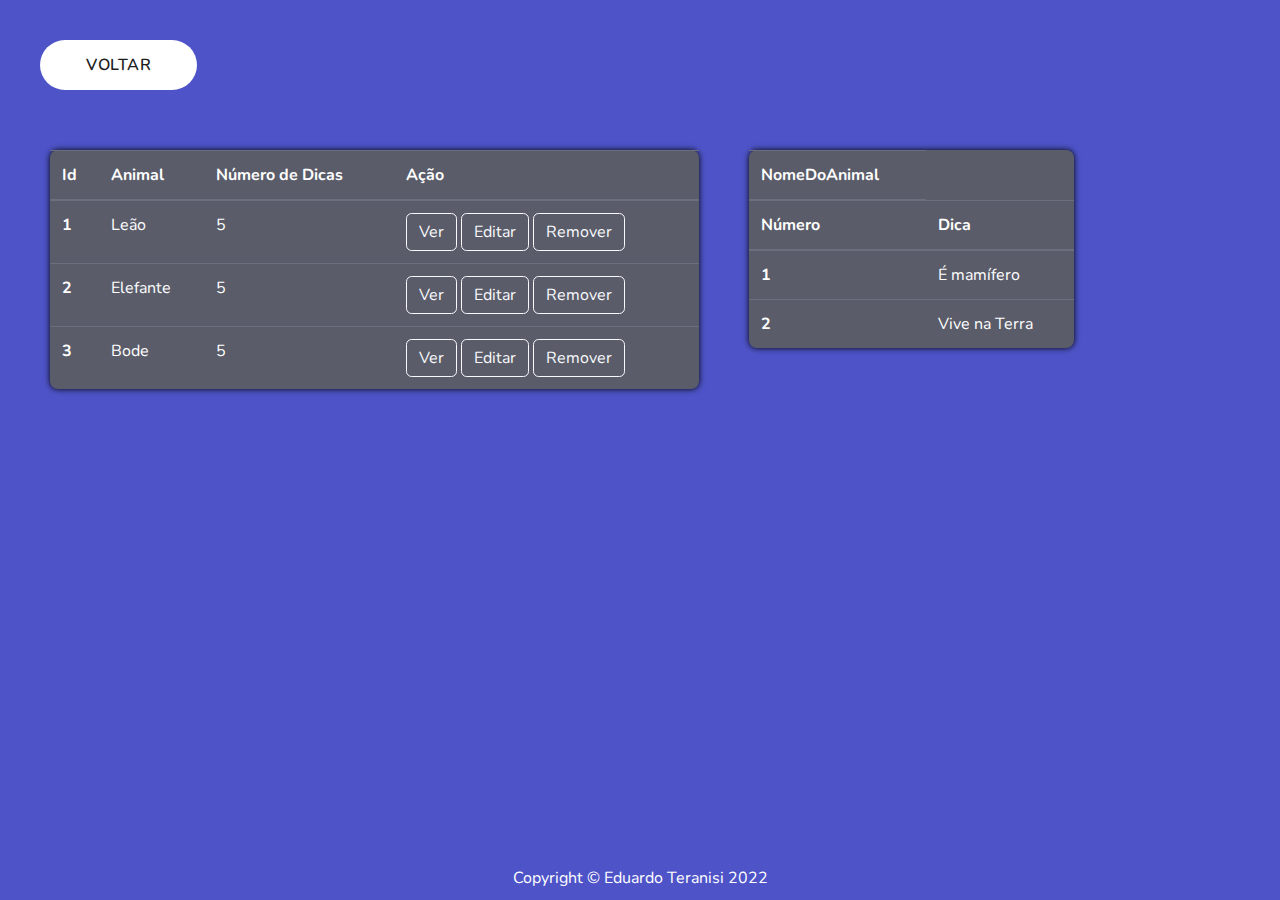
<file: views/animal-table.html>
<!DOCTYPE html>
<html lang="pt-br">

<head>
    <meta charset="UTF-8">
    <meta http-equiv="X-UA-Compatible" content="IE=edge">
    <meta name="viewport" content="width=device-width, initial-scale=1.0">
    
    <title>Quem sou eu?</title>

    <!-- Importar fontes depois -->
    <link href="https://fonts.googleapis.com/css?family=Nunito:200,200i,300,300i,400,400i,600,600i,700,700i,800,800i,900,900i" rel="stylesheet">

    <link rel="icon" href="../assets/icon.svg">
    <link href="../css/dudu.css" rel="stylesheet" >
    <link href="../css/animated-bg.css" rel="stylesheet" >
    <link href="../css/menu.css" rel="stylesheet" >
    <link href="../css/sb-admin-2.css" rel="stylesheet">
    <link href="../css/table-style.css" rel="stylesheet">
</head>

<body>
  <div class="tableContent">
    <table class="table table-dark tableMain">
      <thead>
        <tr>
          <th scope="col">Id</th>
          <th scope="col">Animal</th>
          <th scope="col">Número de Dicas</th>
          <th scope="col">Ação</th>
        </tr>
      </thead>
      <tbody>
        <tr>
          <th scope="row">1</th>
          <td>Leão</td>
          <td>5</td>
          <td>
            <button type="button" class="btn btn-outline-light play">Ver</button>
            <button type="button" class="btn btn-outline-light play">Editar</button>
            <button type="button" class="btn btn-outline-light play">Remover</button>
          </td>
        </tr>
        <tr>
          <th scope="row">2</th>
          <td>Elefante</td>
          <td>5</td>
          <td>
            <button type="button" class="btn btn-outline-light play">Ver</button>
            <button type="button" class="btn btn-outline-light play">Editar</button>
            <button type="button" class="btn btn-outline-light play">Remover</button>
          </td>
        </tr>
        <tr>
          <th scope="row">3</th>
          <td>Bode</td>
          <td>5</td>
          <td>
            <button type="button" class="btn btn-outline-light play">Ver</button>
            <button type="button" class="btn btn-outline-light play">Editar</button>
            <button type="button" class="btn btn-outline-light play">Remover</button>
          </td>
        </tr>
      </tbody>
    </table>

    <table class="table table-dark tableDescription">
      <thead>
        <tr>
          <th>NomeDoAnimal</th>
        </tr>
        <tr>
          <th scope="col">Número</th>
          <th scope="col">Dica</th>
        </tr>
      </thead>
      <tbody>
        <tr>
          <th scope="row">1</th>
          <td>É mamífero</td>
        </tr>
        <tr>
          <th scope="row">2</th>
          <td>Vive na Terra</td>
        </tr>
      </tbody>
    </table>
  </div>

    <div class="menu">
      <a href="../index.html" class="submenu-button-link">
        <label class="menu-button">
          <div class="label">
              <span>
              voltar
              </span>
          </div>
        </label>
      </a>
    </div>

    <div class="footer">
      <div class="">
        <span>Copyright &copy; Eduardo Teranisi 2022</span>
      </div>
    </div>
  
  <!-- Animated Background -->
    <div class="area" >
        <ul class="circles">
                <li></li>
                <li></li>
                <li></li>
                <li></li>
                <li></li>
                <li></li>
                <li></li>
                <li></li>
                <li></li>
                <li></li>
        </ul>
    </div>

</body>

</html>
</file>
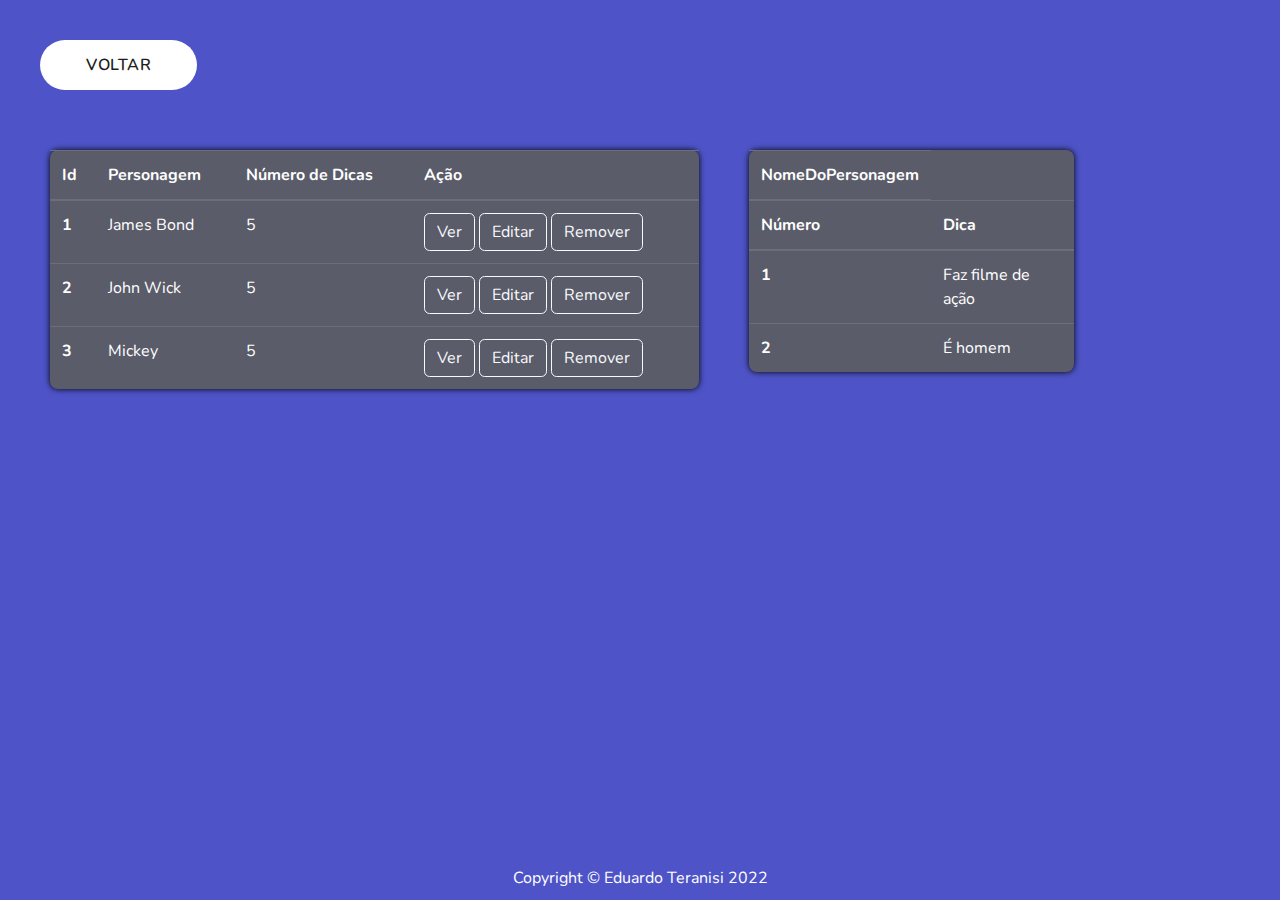
<file: views/personagem-table.html>
<!DOCTYPE html>
<html lang="pt-br">

<head>
    <meta charset="UTF-8">
    <meta http-equiv="X-UA-Compatible" content="IE=edge">
    <meta name="viewport" content="width=device-width, initial-scale=1.0">
    
    <title>Quem sou eu?</title>

    <!-- Importar fontes depois -->
    <link href="https://fonts.googleapis.com/css?family=Nunito:200,200i,300,300i,400,400i,600,600i,700,700i,800,800i,900,900i" rel="stylesheet">

    <link rel="icon" href="../assets/icon.svg">
    <link href="../css/dudu.css" rel="stylesheet" >
    <link href="../css/animated-bg.css" rel="stylesheet" >
    <link href="../css/menu.css" rel="stylesheet" >
    <link href="../css/sb-admin-2.css" rel="stylesheet">
    <link href="../css/table-style.css" rel="stylesheet">
</head>

<body>
  <div class="tableContent">
    <table class="table table-dark tableMain">
      <thead>
        <tr>
          <th scope="col">Id</th>
          <th scope="col">Personagem</th>
          <th scope="col">Número de Dicas</th>
          <th scope="col">Ação</th>
        </tr>
      </thead>
      <tbody>
        <tr>
          <th scope="row">1</th>
          <td>James Bond</td>
          <td>5</td>
          <td>
            <button type="button" class="btn btn-outline-light play">Ver</button>
            <button type="button" class="btn btn-outline-light play">Editar</button>
            <button type="button" class="btn btn-outline-light play">Remover</button>
          </td>
        </tr>
        <tr>
          <th scope="row">2</th>
          <td>John Wick</td>
          <td>5</td>
          <td>
            <button type="button" class="btn btn-outline-light play">Ver</button>
            <button type="button" class="btn btn-outline-light play">Editar</button>
            <button type="button" class="btn btn-outline-light play">Remover</button>
          </td>
        </tr>
        <tr>
          <th scope="row">3</th>
          <td>Mickey</td>
          <td>5</td>
          <td>
            <button type="button" class="btn btn-outline-light play">Ver</button>
            <button type="button" class="btn btn-outline-light play">Editar</button>
            <button type="button" class="btn btn-outline-light play">Remover</button>
          </td>
        </tr>
      </tbody>
    </table>

    <table class="table table-dark tableDescription">
      <thead>
        <tr>
          <th>NomeDoPersonagem</th>
        </tr>
        <tr>
          <th scope="col">Número</th>
          <th scope="col">Dica</th>
        </tr>
      </thead>
      <tbody>
        <tr>
          <th scope="row">1</th>
          <td>Faz filme de ação</td>
        </tr>
        <tr>
          <th scope="row">2</th>
          <td>É homem</td>
        </tr>
      </tbody>
    </table>
  </div>

    <div class="menu">
      <a href="../index.html" class="submenu-button-link">
        <label class="menu-button">
          <div class="label">
              <span>
              voltar
              </span>
          </div>
        </label>
      </a>
    </div>

    <div class="footer">
      <div class="">
        <span>Copyright &copy; Eduardo Teranisi 2022</span>
      </div>
    </div>
  
  <!-- Animated Background -->
    <div class="area" >
        <ul class="circles">
                <li></li>
                <li></li>
                <li></li>
                <li></li>
                <li></li>
                <li></li>
                <li></li>
                <li></li>
                <li></li>
                <li></li>
        </ul>
    </div>

</body>

</html>
</file>
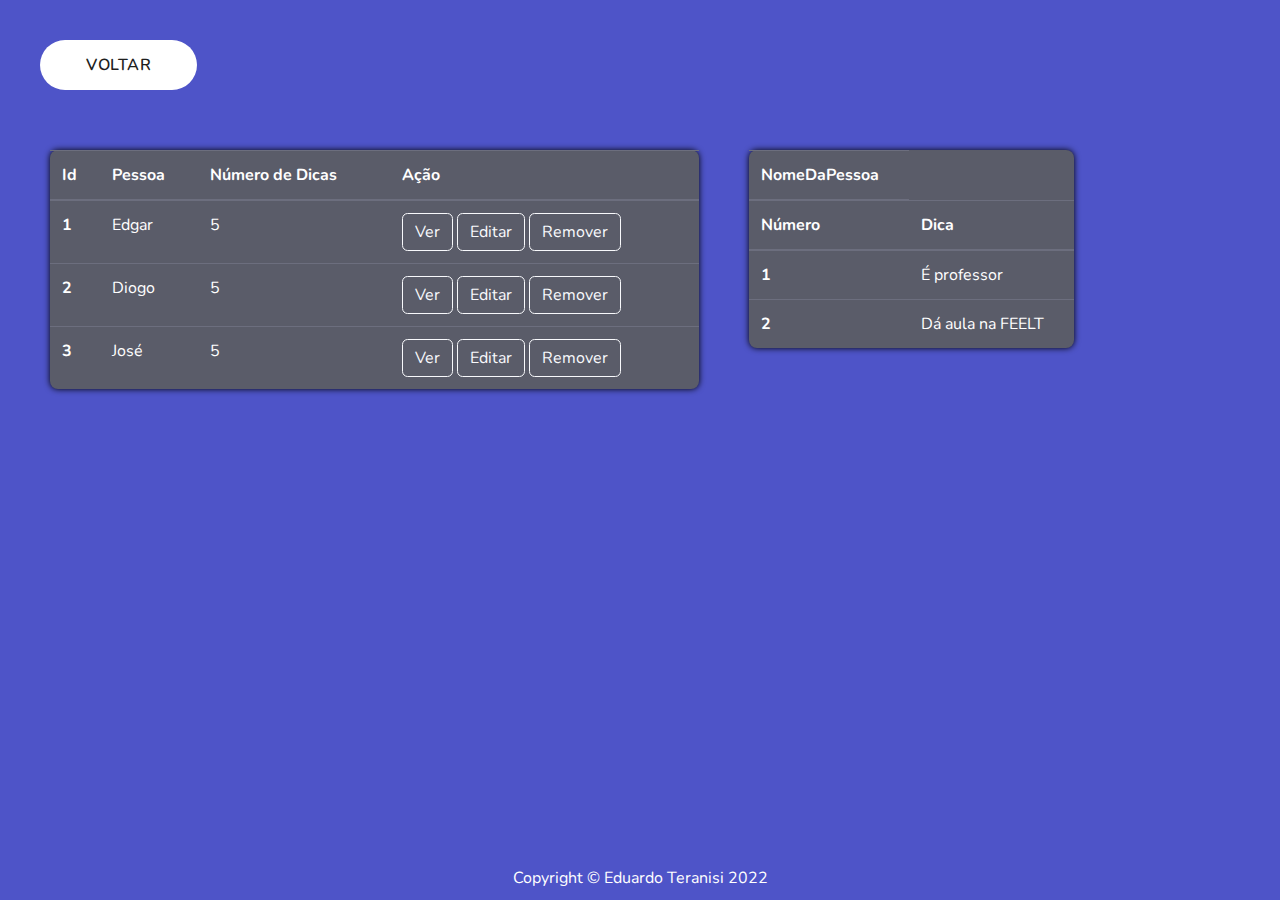
<file: views/pessoa-table.html>
<!DOCTYPE html>
<html lang="pt-br">

<head>
    <meta charset="UTF-8">
    <meta http-equiv="X-UA-Compatible" content="IE=edge">
    <meta name="viewport" content="width=device-width, initial-scale=1.0">
    
    <title>Quem sou eu?</title>

    <!-- Importar fontes depois -->
    <link href="https://fonts.googleapis.com/css?family=Nunito:200,200i,300,300i,400,400i,600,600i,700,700i,800,800i,900,900i" rel="stylesheet">

    <link rel="icon" href="../assets/icon.svg">
    <link href="../css/dudu.css" rel="stylesheet" >
    <link href="../css/animated-bg.css" rel="stylesheet" >
    <link href="../css/menu.css" rel="stylesheet" >
    <link href="../css/sb-admin-2.css" rel="stylesheet">
    <link href="../css/table-style.css" rel="stylesheet">
</head>

<body>
  <div class="tableContent">
    <table class="table table-dark tableMain">
      <thead>
        <tr>
          <th scope="col">Id</th>
          <th scope="col">Pessoa</th>
          <th scope="col">Número de Dicas</th>
          <th scope="col">Ação</th>
        </tr>
      </thead>
      <tbody>
        <tr>
          <th scope="row">1</th>
          <td>Edgar</td>
          <td>5</td>
          <td>
            <button type="button" class="btn btn-outline-light play">Ver</button>
            <button type="button" class="btn btn-outline-light play">Editar</button>
            <button type="button" class="btn btn-outline-light play">Remover</button>
          </td>
        </tr>
        <tr>
          <th scope="row">2</th>
          <td>Diogo</td>
          <td>5</td>
          <td>
            <button type="button" class="btn btn-outline-light play">Ver</button>
            <button type="button" class="btn btn-outline-light play">Editar</button>
            <button type="button" class="btn btn-outline-light play">Remover</button>
          </td>
        </tr>
        <tr>
          <th scope="row">3</th>
          <td>José</td>
          <td>5</td>
          <td>
            <button type="button" class="btn btn-outline-light play">Ver</button>
            <button type="button" class="btn btn-outline-light play">Editar</button>
            <button type="button" class="btn btn-outline-light play">Remover</button>
          </td>
        </tr>
      </tbody>
    </table>

    <table class="table table-dark tableDescription">
      <thead>
        <tr>
          <th>NomeDaPessoa</th>
        </tr>
        <tr>
          <th scope="col">Número</th>
          <th scope="col">Dica</th>
        </tr>
      </thead>
      <tbody>
        <tr>
          <th scope="row">1</th>
          <td>É professor</td>
        </tr>
        <tr>
          <th scope="row">2</th>
          <td>Dá aula na FEELT</td>
        </tr>
      </tbody>
    </table>
  </div>

    <div class="menu">
      <a href="../index.html" class="submenu-button-link">
        <label class="menu-button">
          <div class="label">
              <span>
              voltar
              </span>
          </div>
        </label>
      </a>
    </div>

    <div class="footer">
      <div class="">
        <span>Copyright &copy; Eduardo Teranisi 2022</span>
      </div>
    </div>
  
  <!-- Animated Background -->
    <div class="area" >
        <ul class="circles">
                <li></li>
                <li></li>
                <li></li>
                <li></li>
                <li></li>
                <li></li>
                <li></li>
                <li></li>
                <li></li>
                <li></li>
        </ul>
    </div>

</body>

</html>
</file>
<file: css/dudu.css>
/* Perguntar qual a diferença entre a public e a resources */
/* Porque somente alterações na public alteram o conteúdo, pra que a resources? */
.contextGroup {
    display: flex;
    justify-content: center;
}

.contextGroup button {
    position: absolute;
    left: 110px;
    bottom: 0;
    z-index: 2;

    width: 110px;
}

.categoriesDisplay {
    display: flex;
    justify-content: center;
}

.categoriesButtons {
    position: absolute;
    z-index: 2;

    margin-top: 8px;
    width: 542px;

    display: grid;
    gap: 8px;
    justify-content: center;
    grid-template-columns: 1fr 1fr 1fr;
}

.returnButton {
    margin-top: 16px;
    width: 100px;
}
</file>
<file: css/menu.css>
@import url(//fonts.googleapis.com/css?family=Roboto);
@import url(//fonts.googleapis.com/css2?family=Material+Symbols+Outlined:opsz,wght,FILL,GRAD@48,400,0,0);

:root {
  --color-yellow: #FDC73D;
  --color-black: #1E1E1E;
  --color-white: #FFFFFF;
  --color-darker-grey: #DEDEDE;
  --color-transparent: rgba(0, 0, 0, 0);
  --transition-speed: 250ms;
  --transition-ease: ease-out;
  --box-shadow-spread: 40px;
  --box-shadow-rgba-15: rgba(0, 0, 0, 0.15);
  --menu-width: 300px;
  --menu-height: 100vh;
}

.intro {
  text-align: center;
}

/*
menu/navigation
*/

.menu {
  position: absolute;
  z-index: 1;
  left: 40px;
  top: 40px;
}

.menu .menu-button .label {
  display: inline-flex;
  align-items: center;
  gap: 10px;
  font-size: 1rem;
  font-weight: 600;
  letter-spacing: 0.5px;
  line-height: 20px;
  text-transform: uppercase;
  color: var(--color-black);
  border-radius: 31.5px;
  background-color: var(--color-white);
  padding: 15px 46px;
  transition: background-color var(--transition-speed) var(--transition-ease);
  cursor: pointer;
}

.menu .menu-button .label:hover {
  background-color: var(--color-yellow);
}

.menu .menu-button input {
  opacity: 0;
  width: 0;
  height: 0;
  position: absolute;
}

.menu .menu-button input:checked ~ .menu-main {
  left: 0px;
}

.menu .menu-button .menu-main {
  position: fixed;
  width: var(--menu-width);
  height: var(--menu-height);
  left: calc((var(--menu-width) + var(--box-shadow-spread)) * -1);
  top: 0px;
  transition: left var(--transition-speed) var(--transition-ease);
  background-color: var(--color-white);
  padding: 50px 30px;
  box-shadow: 0 0 var(--box-shadow-spread) 0 var(--box-shadow-rgba-15);
  border-right: 6px solid var(--color-yellow);
}

.menu .menu-button .menu-main .close {
  position: absolute;
  display: block;
  box-sizing: border-box;
  top: 18px;
  right: 28px;
  cursor: pointer;
  transform: rotate(0deg);
  transition: transform var(--transition-speed) var(--transition-ease);
  transform-origin: center;
  transform-origin: 48% 42%;
  font-size: 1rem;
}

.menu .menu-button .menu-main .close:hover {
  transform: rotate(90deg);
}

.menu .menu-button .menu-main .headline {
  margin-bottom: 40px;
  font-size: 1.5rem;
  font-weight: 600;
  display: flex;
  align-items: center;
  gap: 10px;
}

.menu .menu-button .menu-main .headline span {
  font-size: 1.75rem;
}

.menu .menu-button .menu-main ul li:not(:last-child) {
  margin-bottom: 10px;
}

.menu .menu-button .menu-main ul li .submenu-button-link {
  display: block;
  position: relative;
  cursor: pointer;
  font-size: 1rem;
  font-weight: 600;
  padding-right: 20px;
  text-decoration: none;
  color: var(--color-black);
}

.menu .menu-button .menu-main ul li .submenu-button-link:visited {
  color: var(--color-black);
}

.menu .menu-button .menu-main ul li .submenu-button-link:active {
  color: var(--color-black);
}

.menu .menu-button .menu-main ul li .submenu-button-link:focus {
  color: var(--color-black);
}

.menu .menu-button .menu-main ul li .submenu-button-link span {
  background-image: linear-gradient(var(--color-yellow) 0 0);
  background-position: 0 100%;
  background-size: 0% 2px;
  background-repeat: no-repeat;
  transition: background-size var(--transition-speed) var(--transition-ease), background-position 0s var(--transition-speed) var(--transition-ease);
}

.menu .menu-button .menu-main ul li .submenu-button-link:hover > span {
  background-position: 100% 100%;
  background-size: 100% 2px;
}

.menu .menu-button .menu-main ul li .submenu-button-link::after {
  position: absolute;
  font-family: 'Material Symbols Outlined';
  font-size: 1.375rem;
  content: '\eac9';
  top: -4px;
  right: 0px;
  cursor: pointer;
}

.menu .menu-button .menu-main ul li .submenu-button .label {
  letter-spacing: initial;
  line-height: initial;
  text-transform: initial;
  border-radius: initial;
  background-color: initial;
  display: block;
  position: relative;
  padding: 0px 20px 0px 0px;
  text-decoration: none;
  color: var(--color-black);
}

.menu .menu-button .menu-main ul li .submenu-button .label span {
  background-image: linear-gradient(var(--color-yellow) 0 0);
  background-position: 0 100%;
  background-size: 0% 2px;
  background-repeat: no-repeat;
  transition: background-size var(--transition-speed) var(--transition-ease), background-position 0s var(--transition-speed) var(--transition-ease);
}

.menu .menu-button .menu-main ul li .submenu-button .label:hover > span {
  background-position: 100% 100%;
  background-size: 100% 2px;
}

.menu .menu-button .menu-main ul li .submenu-button .label::after {
  position: absolute;
  font-family: 'Material Symbols Outlined';
  font-size: 1.375rem;
  content: '\f8ee';
  top: -4px;
  right: 0px;
  cursor: pointer;
}

.menu .menu-button .menu-main ul li .submenu-button input {
  opacity: 0;
  width: 0;
  height: 0;
  position: absolute;
}

.menu .menu-button .menu-main ul li .submenu-button input:checked ~ .menu-sub {
  left: 0px;
}

.menu .menu-button .menu-main ul li .submenu-button .menu-sub {
  position: absolute;
  z-index: 2;
  width: calc(var(--menu-width) - 6px);
  height: calc(var(--menu-height) - 50px);
  left: calc((var(--menu-width) - 6px) * -1);
  top: 50px;
  transition: left var(--transition-speed) var(--transition-ease);
  background-color: var(--color-white);
  padding: 0px 30px;
}

.menu .menu-button .menu-main ul li .submenu-button .menu-sub .back-button {
  cursor: pointer;
  margin-bottom: 40px;
  font-size: 1.5rem;
  font-weight: 600;
  display: flex;
  align-items: center;
  gap: 10px;
}

.menu .menu-button .menu-main ul li .submenu-button .menu-sub .back-button span {
  font-size: 1.75rem;
  color: var(--color-black);
  transition: color var(--transition-speed) var(--transition-ease);
}

.menu .menu-button .menu-main ul li .submenu-button .menu-sub .back-button:hover > span {
  color: var(--color-yellow);
}
</file>
<file: css/table-style.css>
table {
    border-radius: 8px;
    box-shadow: 0px 0px 6px black;
}

.tableContent {
    position: absolute;
    z-index: 1;
    inset: 50px;

    width: 80%;
    margin-top: 100px;

    display: flex;
    align-items: flex-start;
    gap: 50px;
}

.tableMain {
    width: 70%;
}

.tableDescription {
    width: 35%;
}
</file>
<file: css/animated-bg.css>
@import url('https://fonts.googleapis.com/css?family=Exo:400,700');

*{
    margin: 0px;
    padding: 0px;
}

body{
    font-family: 'Exo', sans-serif;
}

.context {
    height: 102px;
    /* width: 100%; */

    position: absolute;
    top:50vh;
}

.context h1{
    text-align: center;
    color: #fff;
    font-size: 50px;
}


.area{
    background: #4e54c8;  
    background: -webkit-linear-gradient(to left, #8f94fb, #4e54c8);  
    width: 100%;
    height:100vh;

}

.circles{
    position: absolute;
    top: 0;
    left: 0;
    width: 100%;
    height: 100%;
    overflow: hidden;
}

.circles li{
    position: absolute;
    display: block;
    list-style: none;
    width: 20px;
    height: 20px;
    background: rgba(255, 255, 255, 0.2);
    animation: animate 25s linear infinite;
    bottom: -150px;
    
}

.circles li:nth-child(1){
    left: 25%;
    width: 80px;
    height: 80px;
    animation-delay: 0s;
}


.circles li:nth-child(2){
    left: 10%;
    width: 20px;
    height: 20px;
    animation-delay: 2s;
    animation-duration: 12s;
}

.circles li:nth-child(3){
    left: 70%;
    width: 20px;
    height: 20px;
    animation-delay: 4s;
}

.circles li:nth-child(4){
    left: 40%;
    width: 60px;
    height: 60px;
    animation-delay: 0s;
    animation-duration: 18s;
}

.circles li:nth-child(5){
    left: 65%;
    width: 20px;
    height: 20px;
    animation-delay: 0s;
}

.circles li:nth-child(6){
    left: 75%;
    width: 110px;
    height: 110px;
    animation-delay: 3s;
}

.circles li:nth-child(7){
    left: 35%;
    width: 150px;
    height: 150px;
    animation-delay: 7s;
}

.circles li:nth-child(8){
    left: 50%;
    width: 25px;
    height: 25px;
    animation-delay: 15s;
    animation-duration: 45s;
}

.circles li:nth-child(9){
    left: 20%;
    width: 15px;
    height: 15px;
    animation-delay: 2s;
    animation-duration: 35s;
}

.circles li:nth-child(10){
    left: 85%;
    width: 150px;
    height: 150px;
    animation-delay: 0s;
    animation-duration: 11s;
}

.footer {
    position: absolute;
    bottom: 10px;
    z-index: 2;

    display: flex;
    justify-content: center;
    
    width: 100vw;
    color: #FFFFFF;
}

.hide {
    display: none;
}


@keyframes animate {

    0%{
        transform: translateY(0) rotate(0deg);
        opacity: 1;
        border-radius: 0;
    }

    100%{
        transform: translateY(-1000px) rotate(720deg);
        opacity: 0;
        border-radius: 50%;
    }

}
</file>
